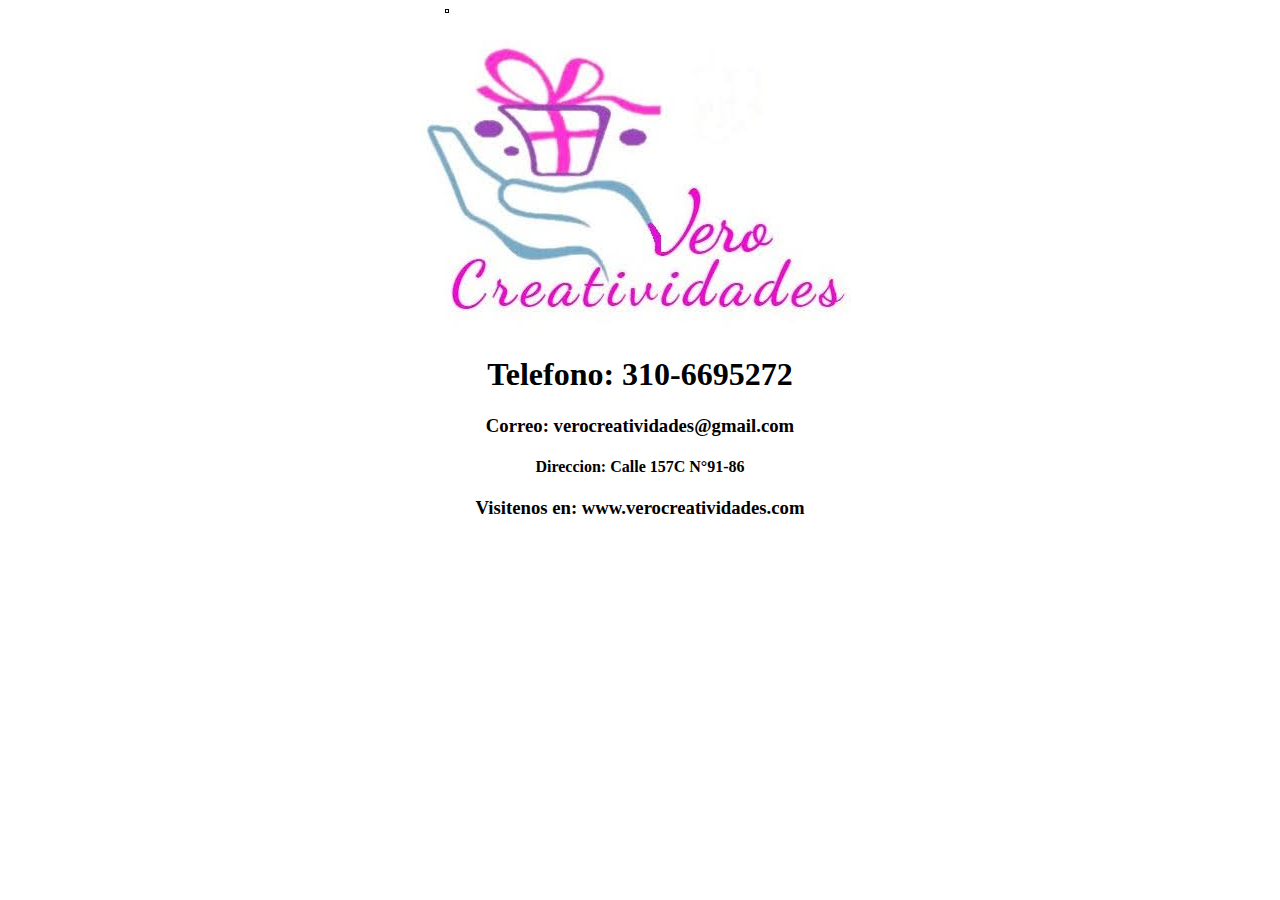
<file: contacto.html>
<!DOCTYPE html>
<html lang="es">
<head>
    <meta charset="UTF-8">
    <meta http-equiv="X-UA-Compatible" content="IE=edge">
    <meta name="viewport" content="width=device-width, initial-scale=1.0">
    <title>Conocenos</title>
</head>
<body>
    
    <center>
        <form action="formulario">
       <img src="./imagenes/logo.jpeg" alt="">
       <div>
           <h1>Telefono: 310-6695272</h1>
           <h3>Correo: verocreatividades@gmail.com</h3>
           <h4>Direccion: Calle 157C N°91-86 </h4>
           <h3>Visitenos en: www.verocreatividades.com</h3>
       </div>
  
</center>
</body>
</html>
</file>
